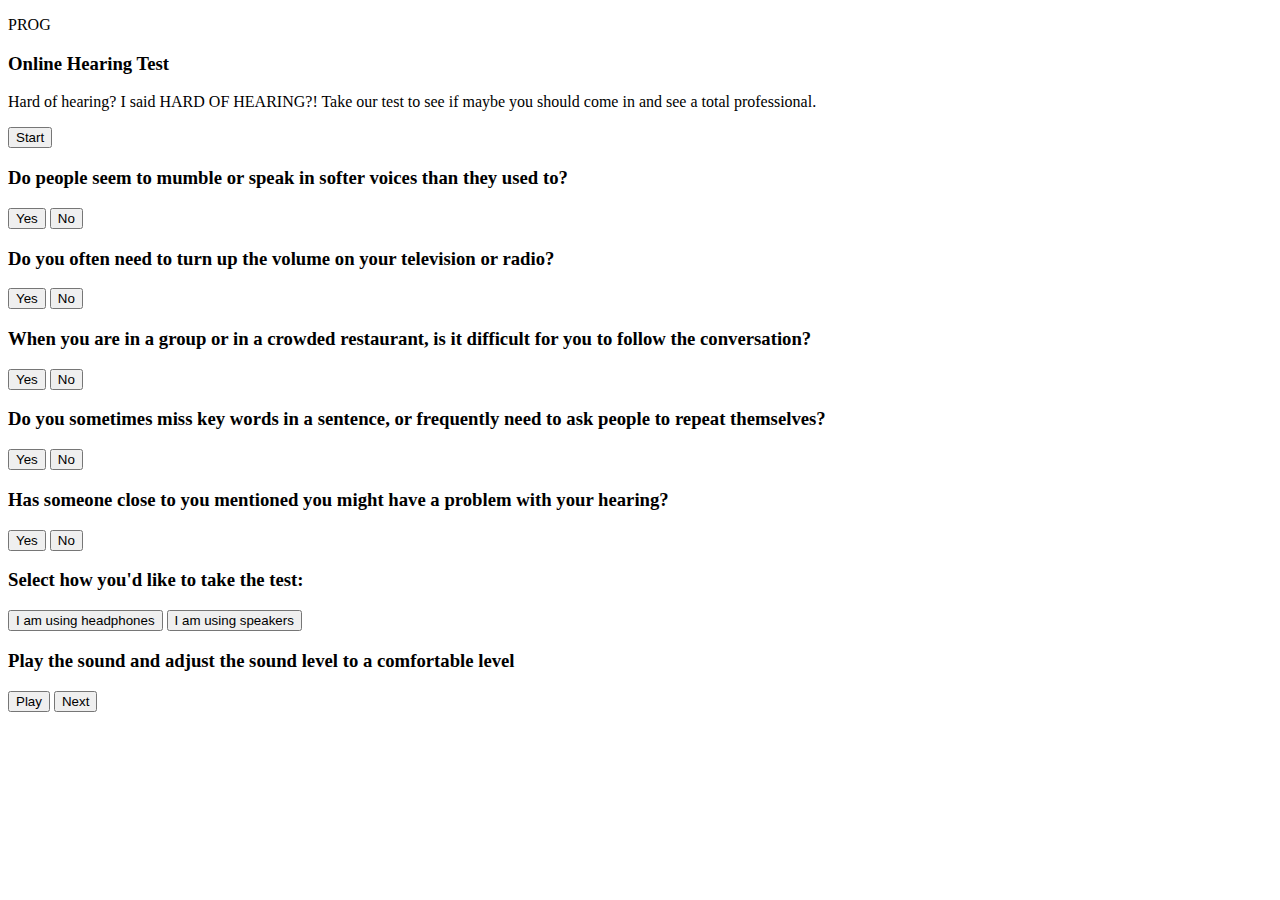
<file: stageHTML.html>
<!DOCTYPE html>
<html lang="en">
    <head>
        <title>Stage HTML</title>
    </head>
    <body>
        
        <div id="prog__bubble"><p>PROG</p></div>
        
      <div class="stage" id="stage1">
          <h3>Online Hearing Test</h3>
          <p>Hard of hearing? I said HARD OF HEARING?! Take our test to see if maybe you should come in and see a total professional.</p>
          <button class="startBtn">Start</button>
      </div>
     
     <div class="stage" id="stage2__1">
         <h3>Do people seem to mumble or speak in softer voices than they used to?</h3>
         <button class="yesBtn" id="yesBtn__1">Yes</button>
         <button class="noBtn" id="noBtn__1" >No</button>
     </div>

         <div class="stage" id="stage2__2">
         <h3>Do you often need to turn up the volume on your television or radio?</h3>
         <button class="yesBtn" id="yesBtn__2">Yes</button>
         <button class="noBtn" id="noBtn__2">No</button>
     </div>
     
     <div class="stage" id="stage2__3">
         <h3>When you are in a group or in a crowded restaurant, is it difficult for you to follow the conversation?
</h3>
         <button class="yesBtn" id="yesBtn__3">Yes</button>
         <button class="noBtn" id="noBtn__3">No</button>
     </div>
     
          
     <div class="stage" id="stage2__4">
         <h3>Do you sometimes miss key words in a sentence, or frequently need to ask people to repeat themselves?</h3>
         <button class="yesBtn" id="yesBtn__4">Yes</button>
         <button class="noBtn" id="noBtn__4">No</button>
     </div>
     
          <div class="stage" id="stage2__5">
         <h3>Has someone close to you mentioned you might have a problem with your hearing?</h3>
         <button class="yesBtn" id="yesBtn__5">Yes</button>
         <button class="noBtn" id="noBtn__5">No</button>
     </div>
     
     <div class="stage" id="stage3__1">
         <h3>Select how you'd like to take the test:</h3>
         <button id="headphonesBtn">I am using headphones</button>
         <button id="speakersBtn">I am using speakers</button>
     </div>
     
     <div class="stage" id="stage3__2">
         <h3>Play the sound and adjust the sound level to a comfortable level</h3>
         <button id="playBtn">Play</button>
         <button id="nextBtn">Next</button>
         <audio src="http://www.orangefreesounds.com/wp-content/uploads/2014/08/Wilhelm-Scream-ringtone.mp3?_=1"></audio>
     </div>
     
    </body>
</html>
</file>
